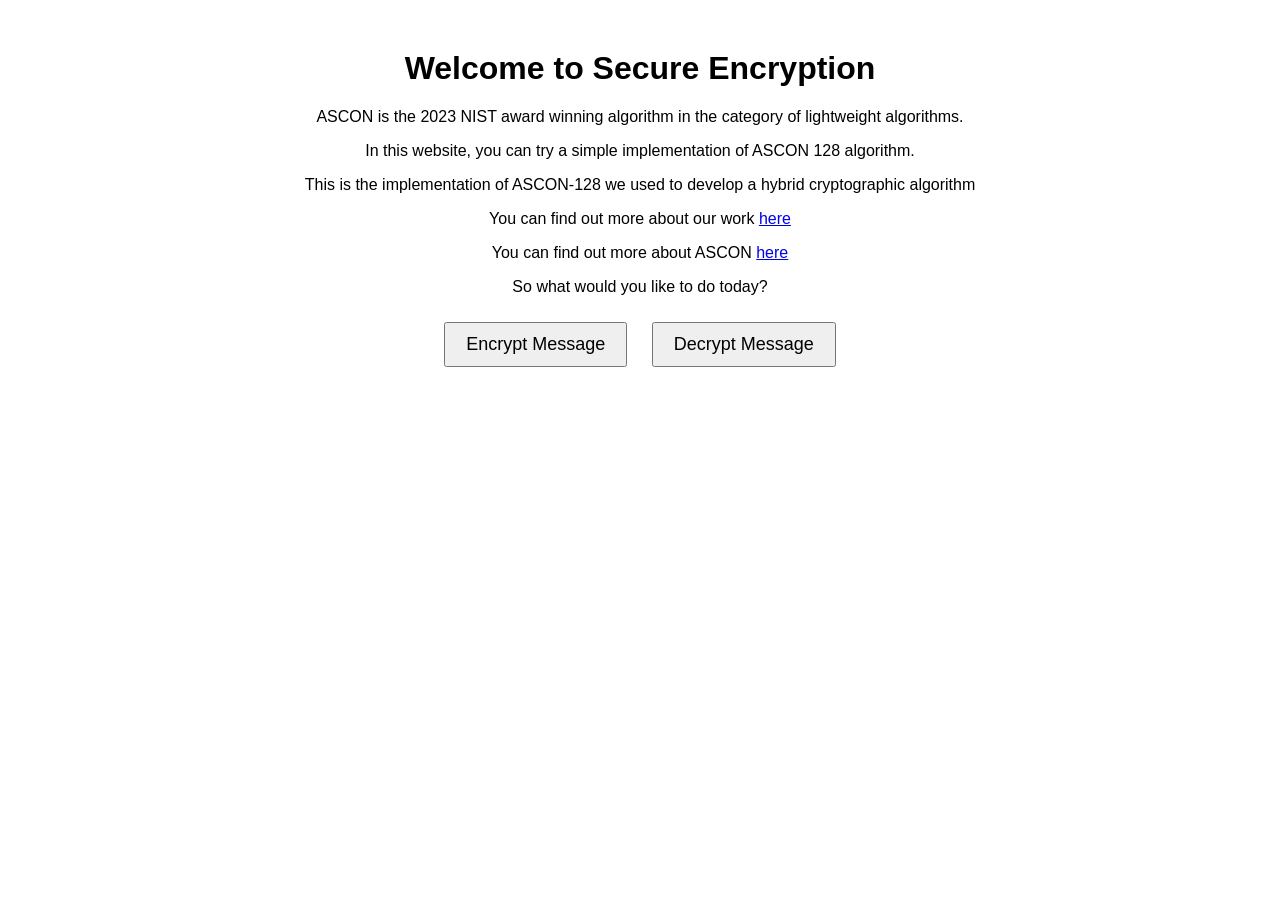
<file: index.html>
<!DOCTYPE html>
<html lang="en">
<head>
    <meta charset="UTF-8">
    <meta name="viewport" content="width=device-width, initial-scale=1.0">
    <title>ASCON ENCRYPTION</title>
    <style>
        body { font-family: Arial, sans-serif; text-align: center; margin: 50px; }
        button { padding: 10px 20px; margin: 10px; font-size: 18px; cursor: pointer; }
    </style>
</head>
<body>
    <h1>Welcome to Secure Encryption</h1>
    <p> ASCON is the 2023 NIST award winning algorithm in the category of lightweight algorithms. </p>
    <p> In this website, you can try a simple implementation of ASCON 128 algorithm. </p>
    <p> This is the implementation of ASCON-128 we used to develop a hybrid cryptographic algorithm </p>
    <p> You can find out more about our work <a href="https://github.com/balaji025/Hybrid-Lightweight-Cryptography-for-Data-Security">here</a> </p>
    <p> You can find out more about ASCON <a href="https://csrc.nist.gov/csrc/media/Presentations/2023/the-ascon-family/images-media/june-21-mendel-the-ascon-family.pdf">here</a> </p>
    <p> So what would you like to do today? </p>
    <button onclick="location.href='/encrypt'">Encrypt Message</button>
    <button onclick="location.href='/decrypt'">Decrypt Message</button>
</body>
</html>
</file>
